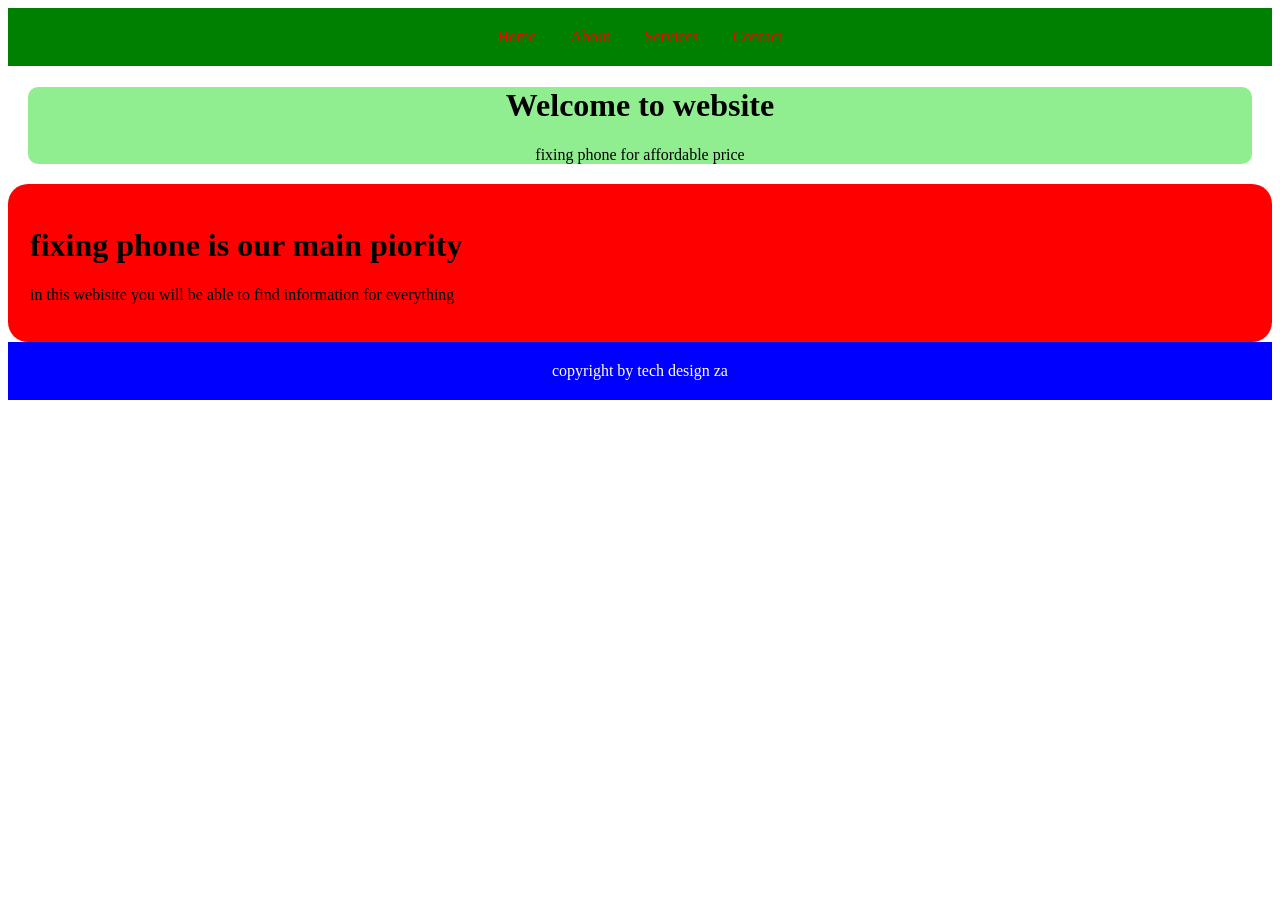
<file: index.html>
<!DOCTYPE html>
<html lang="en">
  <head>
<meta charset="UTF-8">
<meta name="viewport" content="width=device-width, initial-scale=1.0">
  <title>Home</title>
<link rel="stylesheet" href="style.css">   
  </head>
<body>
<nav>
<a href="index.html">Home</a>
<a href="about.html">About</a>
<a href="services.html">Services</a>
<a href="contact.html">Contact</a>  
</nav>

<div class="hero">
  <h1> Welcome to website</h1>
  <p>fixing phone for affordable price</p>
</div>

  <div class="content-box">
    <h1>fixing phone is our main piority</h1>
    <p>in this webisite you will be able to find information for everything</p>
  </div>
 <footer> copyright by tech design za</footer> 
</body>
</html>
</file>
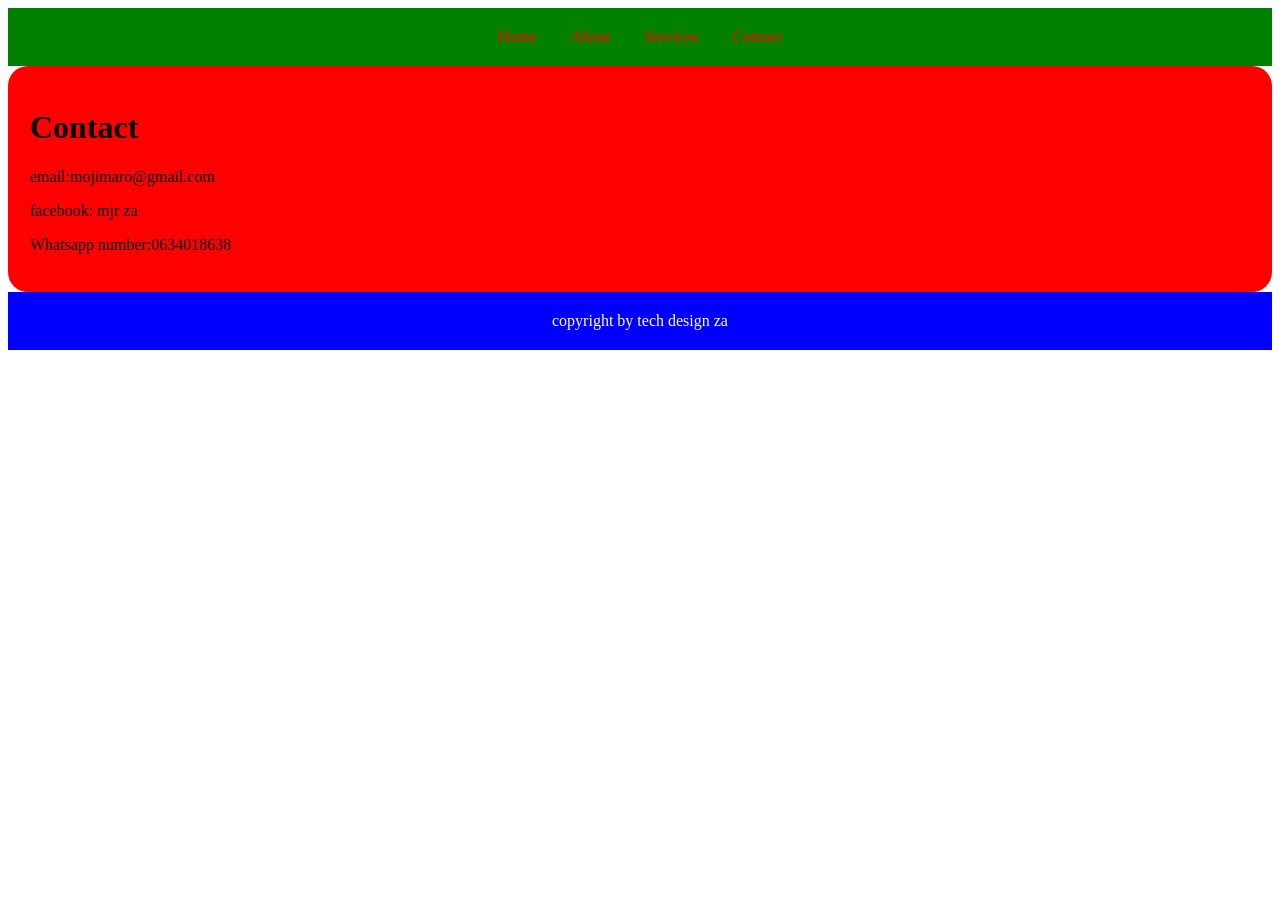
<file: contact.html>
<!DOCTYPE html>
<html lang="en">
  <head>
<meta charset="UTF-8">
<meta name="viewport" content="width=device-width, initial-scale=1.0">
  <title>Contant</title>
<link rel="stylesheet" href="style.css">   
  </head>
<body>
<nav>
<a href="index.html">Home</a>
<a href="about.html">About</a>
<a href="services.html">Services</a>
<a href="contact.html">Contact</a>  
</nav>
<div class="content-box">
  <h1>Contact</h1>
  <p>email:mojimaro@gmail.com</p>
  <p>facebook: mjr za</p>
  <p>Whatsapp number:0634018638</p>
</div>
<footer>copyright by tech design za</footer>
</body>
</html>
</file>
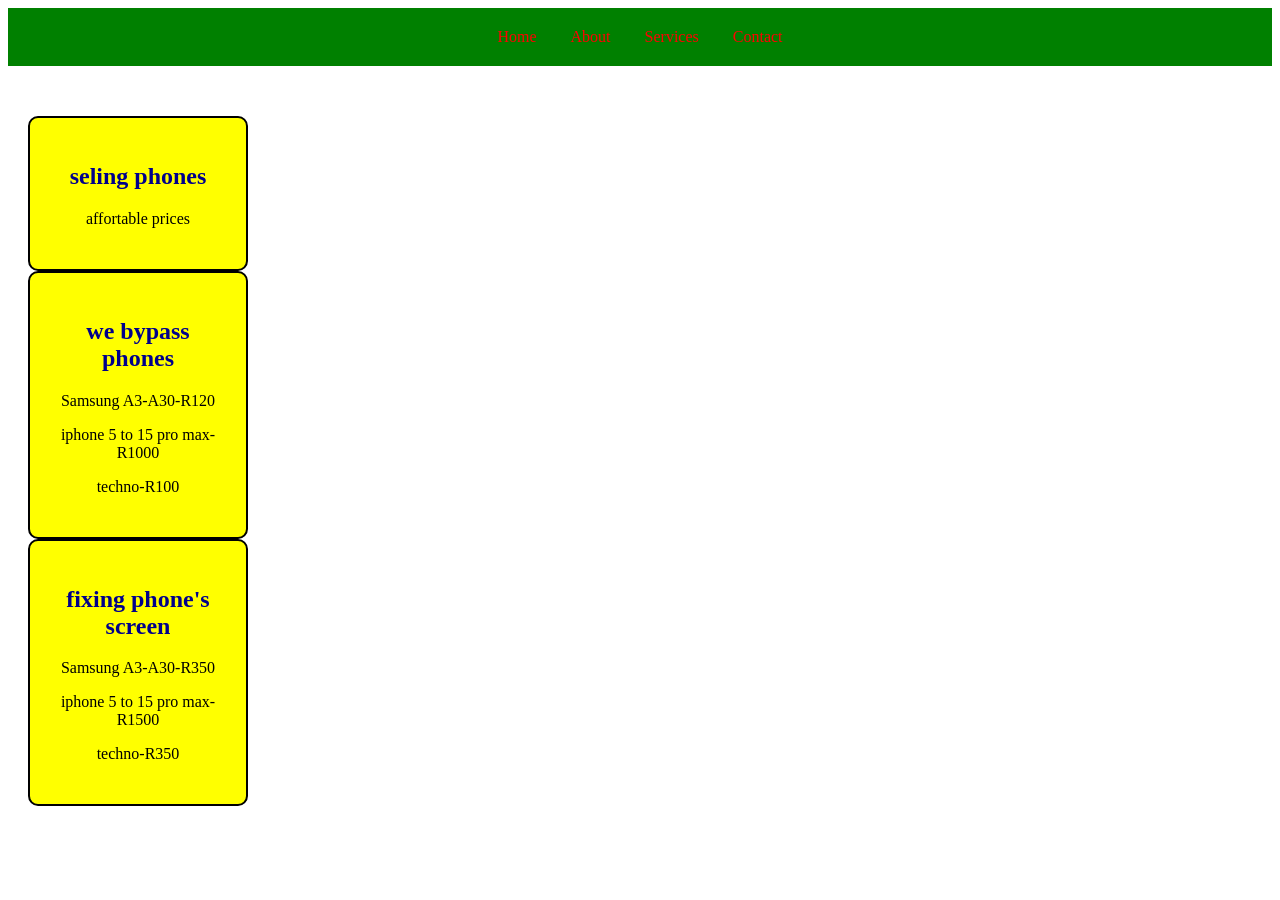
<file: services.html>
<!DOCTYPE html>
<html lang="en">
  <head>
<meta charset="UTF-8">
<meta name="viewport" content="width=device-width, initial-scale=1.0">
  <title>Services</title>
<link rel="stylesheet" href="style.css">   
  </head>
<body>
<nav>
<a href="index.html">Home</a>
<a href="about.html">About</a>
<a href="services.html">Services</a>
<a href="contact.html">Contact</a>  
</nav>
<div class="page-title">

  <div class="container">
  <div class="card">
    <h2>seling phones</h2>
    <p>affortable prices</p>
     </div>
    
    <div class="card">
      <h2>we bypass phones</h2>
      <p>Samsung A3-A30-R120</p>
      <p>iphone 5 to 15 pro max- R1000</p>
      <p>techno-R100</p>
    </div>
    
    <div class="card">
      <h2>fixing phone's screen</h2>
      <p>Samsung A3-A30-R350</p>
      <p>iphone 5 to 15 pro max- R1500</p>
      <p>techno-R350</p>
    </div>
    
  </div>
</body>
</html>
</file>
<file: style.css>
/* GENERAL WEBSITE *?
body{
margin: 0;
padding: 500px;
}

.body {
  margin: 0;
  font-family: Arial;
  background-color: linear-gradient( right to, blue, yellow, red);
  color:b black;
}
/* NAVIGATION */
nav{ 
  background-color: green;
  padding: 20px;
  text-align: center;
}
nav a{
  color: red;
  text-decoration: none;
  padding: 15px;
}
nav a:hover {
  color: yellow;
}
/* HERO */
.hero {
  background-color: lightgreen;
  color: black
  padding: 25px 35px;
  margin: 20px;
  border: 20px 25px 30px;
  border-radius: 10px;
  text-align: center;
}
/* CONTENT BOX */
.content-box {
  background-color: red;
  color: black;
  padding: 22px;
  border-radius: 20px;
}
/* SERVICES */
.page-title {
  text-align: center;
  margin-top: 30px;
}
.container {
  display: flexx;
  padding: 20px;
  justify-content: center;
  gap: 20px:
  flex-wrap: wrap;
} 

.card {
    background-color: yellow;
    color: black;
    padding: 25px;
    border: 2px solid black;
    border-radius: 10px;
    width: 220px;
    box-sizing: border-box;
}

.card h2 {
    color: darkblue;
}

/* FOOTER */
footer {
    background-color: blue;
    color: white;
    text-align: center;
    padding: 20px;
}
</file>
